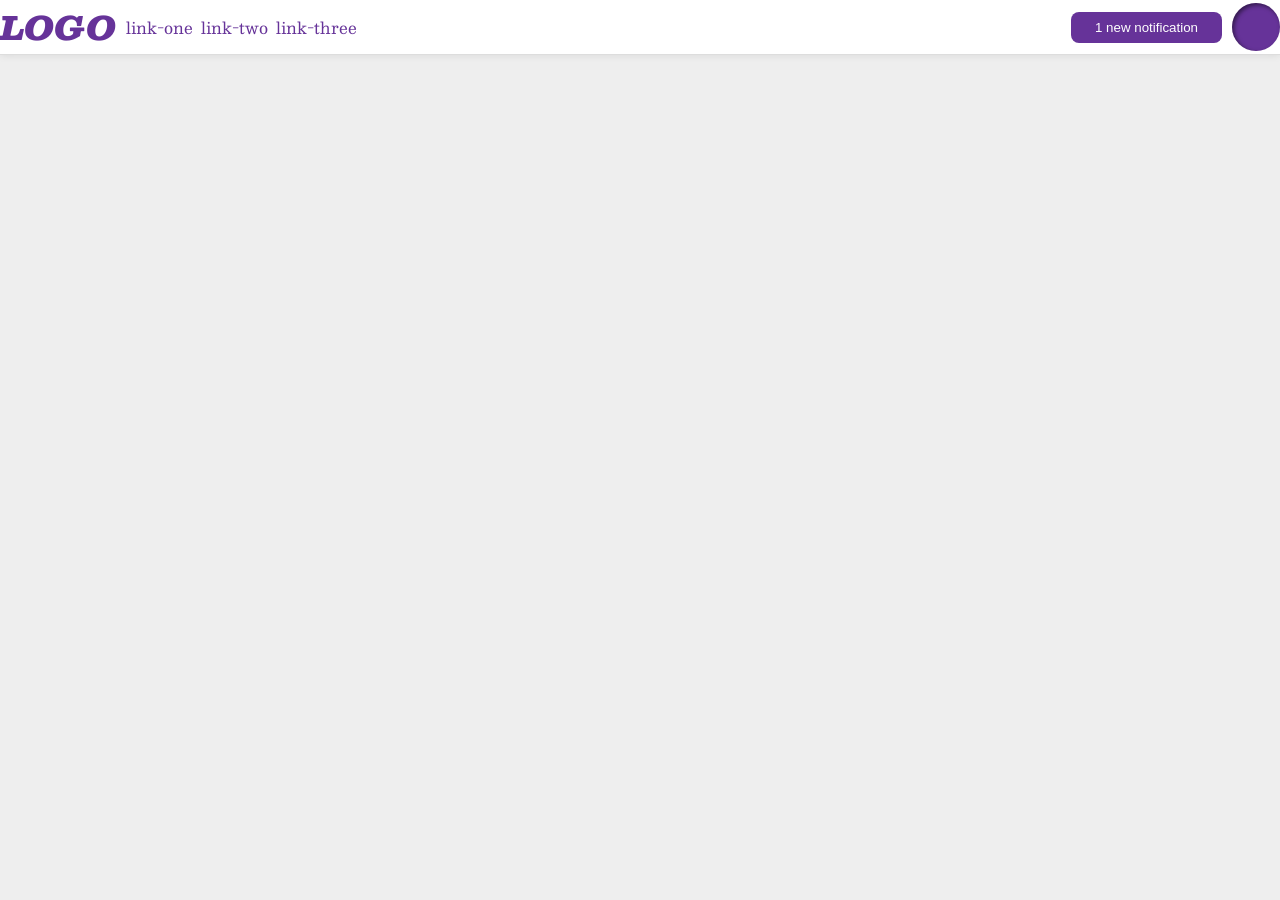
<file: foundations/flex/03-flex-header-2/index.html>
<!DOCTYPE html>
<html lang="en">
  <head>
    <meta charset="UTF-8">
    <meta http-equiv="X-UA-Compatible" content="IE=edge">
    <meta name="viewport" content="width=device-width, initial-scale=1.0">
    <title>Flex Header 2</title>
    <link rel="stylesheet" href="style.css">
  </head>
  <body>
    <div class="header">
      <div class="left-items">
        <div class="logo">
          LOGO
        </div>
        <ul class="links">
          <li><a href="https://google.com">link-one</a></li>
          <li><a href="https://google.com">link-two</a></li>
          <li><a href="https://google.com">link-three</a></li>
        </ul>
      </div>
      <div class="right-items">
        <button class="notifications">
          1 new notification
        </button>
        <div class="profile-image"></div>
      </div>
      
    </div>
  </body>
</html>
</file>
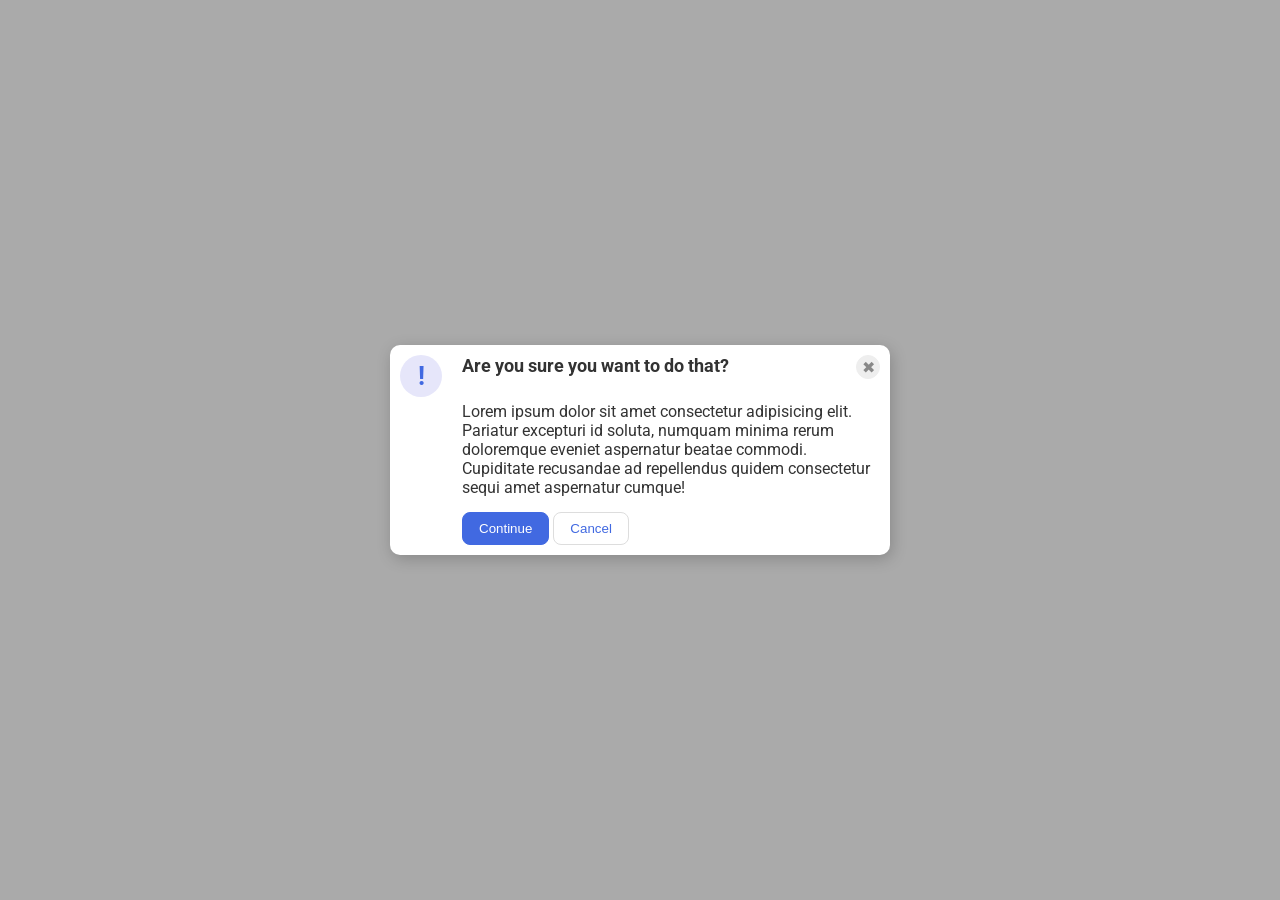
<file: foundations/flex/05-flex-modal/index.html>
<!DOCTYPE html>
<html lang="en">
  <head>
    <meta charset="UTF-8">
    <meta http-equiv="X-UA-Compatible" content="IE=edge">
    <meta name="viewport" content="width=device-width, initial-scale=1.0">
    <link rel="stylesheet" href="style.css">
    <title>Modal</title>
  </head>
  <body>
    <div class="modal">
      <div class="icon">!</div>
      <div class="items">
        <div class="up">
          <div class="header">Are you sure you want to do that?</div>
          <div class="x"><button class="close-button">✖</button></div>
        </div>
     
        <div class="text">Lorem ipsum dolor sit amet consectetur adipisicing elit. Pariatur excepturi id soluta, numquam minima rerum doloremque eveniet aspernatur beatae commodi. Cupiditate recusandae ad repellendus quidem consectetur sequi amet aspernatur cumque!</div>
        <div class="buttoms">
          <button class="continue">Continue</button>
          <button class="cancel">Cancel</button>
        </div>
      </div>
    </div>
      
  </body>
</html>
</file>
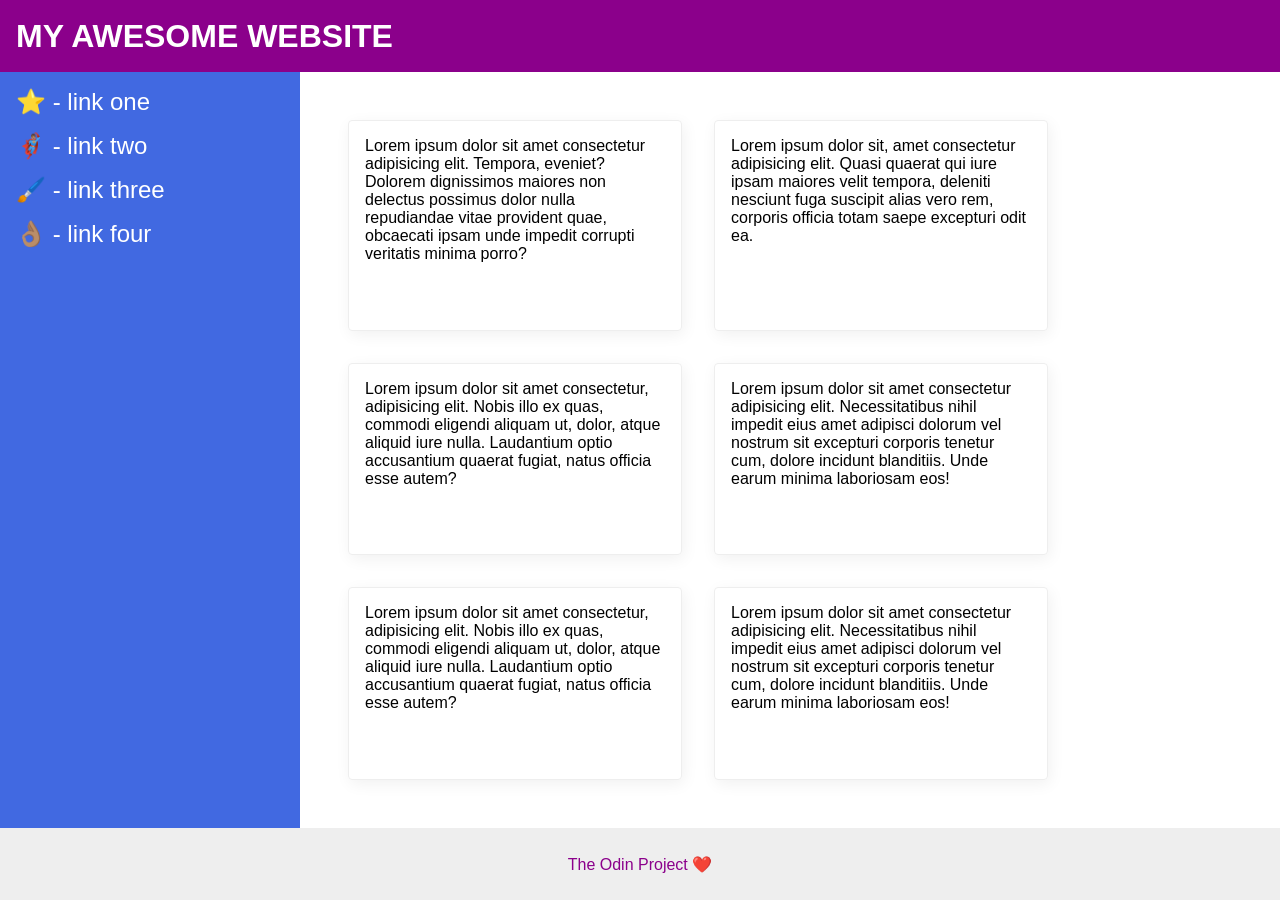
<file: foundations/flex/07-flex-layout-2/index.html>
<!DOCTYPE html>
<html lang="en">
  <head>
    <meta charset="UTF-8">
    <meta http-equiv="X-UA-Compatible" content="IE=edge">
    <meta name="viewport" content="width=device-width, initial-scale=1.0">
    <title>The Holy Grail</title>
    <link rel="stylesheet" href="style.css">
  </head>
  <body>
    <div class="header">
      MY AWESOME WEBSITE
    </div>
    <div class="body">
      <div class="sidebar">
        <ul>
          <li><a href="#">⭐ - link one</a></li>
          <li><a href="#">🦸🏽‍♂️ - link two</a></li>
          <li><a href="#">🖌️ - link three</a></li>
          <li><a href="#">👌🏽 - link four</a></li>
        </ul>
      </div>
      <div class="cards">
        <div class="card">Lorem ipsum dolor sit amet consectetur adipisicing elit. Tempora, eveniet? Dolorem dignissimos maiores non delectus possimus dolor nulla repudiandae vitae provident quae, obcaecati ipsam unde impedit corrupti veritatis minima porro?</div>
        <div class="card">Lorem ipsum dolor sit, amet consectetur adipisicing elit. Quasi quaerat qui iure ipsam maiores velit tempora, deleniti nesciunt fuga suscipit alias vero rem, corporis officia totam saepe excepturi odit ea.</div>
        <div class="card">Lorem ipsum dolor sit amet consectetur, adipisicing elit. Nobis illo ex quas, commodi eligendi aliquam ut, dolor, atque aliquid iure nulla. Laudantium optio accusantium quaerat fugiat, natus officia esse autem?</div>
        <div class="card">Lorem ipsum dolor sit amet consectetur adipisicing elit. Necessitatibus nihil impedit eius amet adipisci dolorum vel nostrum sit excepturi corporis tenetur cum, dolore incidunt blanditiis. Unde earum minima laboriosam eos!</div>
        <div class="card">Lorem ipsum dolor sit amet consectetur, adipisicing elit. Nobis illo ex quas, commodi eligendi aliquam ut, dolor, atque aliquid iure nulla. Laudantium optio accusantium quaerat fugiat, natus officia esse autem?</div>
        <div class="card">Lorem ipsum dolor sit amet consectetur adipisicing elit. Necessitatibus nihil impedit eius amet adipisci dolorum vel nostrum sit excepturi corporis tenetur cum, dolore incidunt blanditiis. Unde earum minima laboriosam eos!</div>
      </div>
    </div>
    
    <div class="footer">
      The Odin Project ❤️
    </div>
  </body>
</html>
</file>
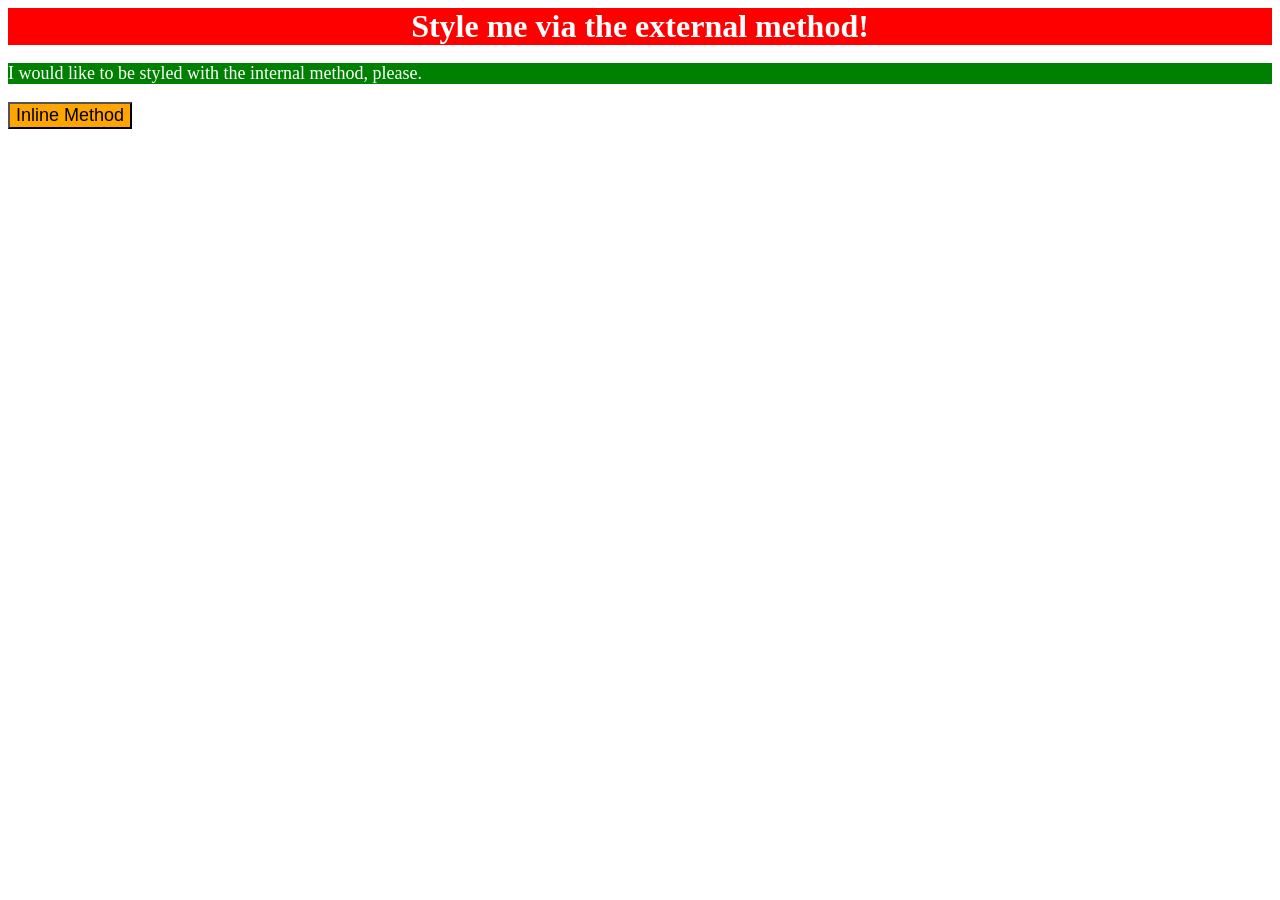
<file: foundations/intro-to-css/01-css-methods/index.html>
<!DOCTYPE html>
<html lang="en">
  <head>
    <meta charset="UTF-8">
    <meta http-equiv="X-UA-Compatible" content="IE=edge">
    <meta name="viewport" content="width=device-width, initial-scale=1.0">
    <link rel="stylesheet" href="styles.css">
    <style>
      p {
        background-color: green;
        color: white;
        font-size: 18px;
      }
    </style>
    <title>Methods for Adding CSS</title>
  </head>
  <body>
    <div>Style me via the external method!</div>
    <p>I would like to be styled with the internal method, please.</p>
    <button style="background-color: orange; font-size: 18px">Inline Method</button>
  </body>
</html>
</file>
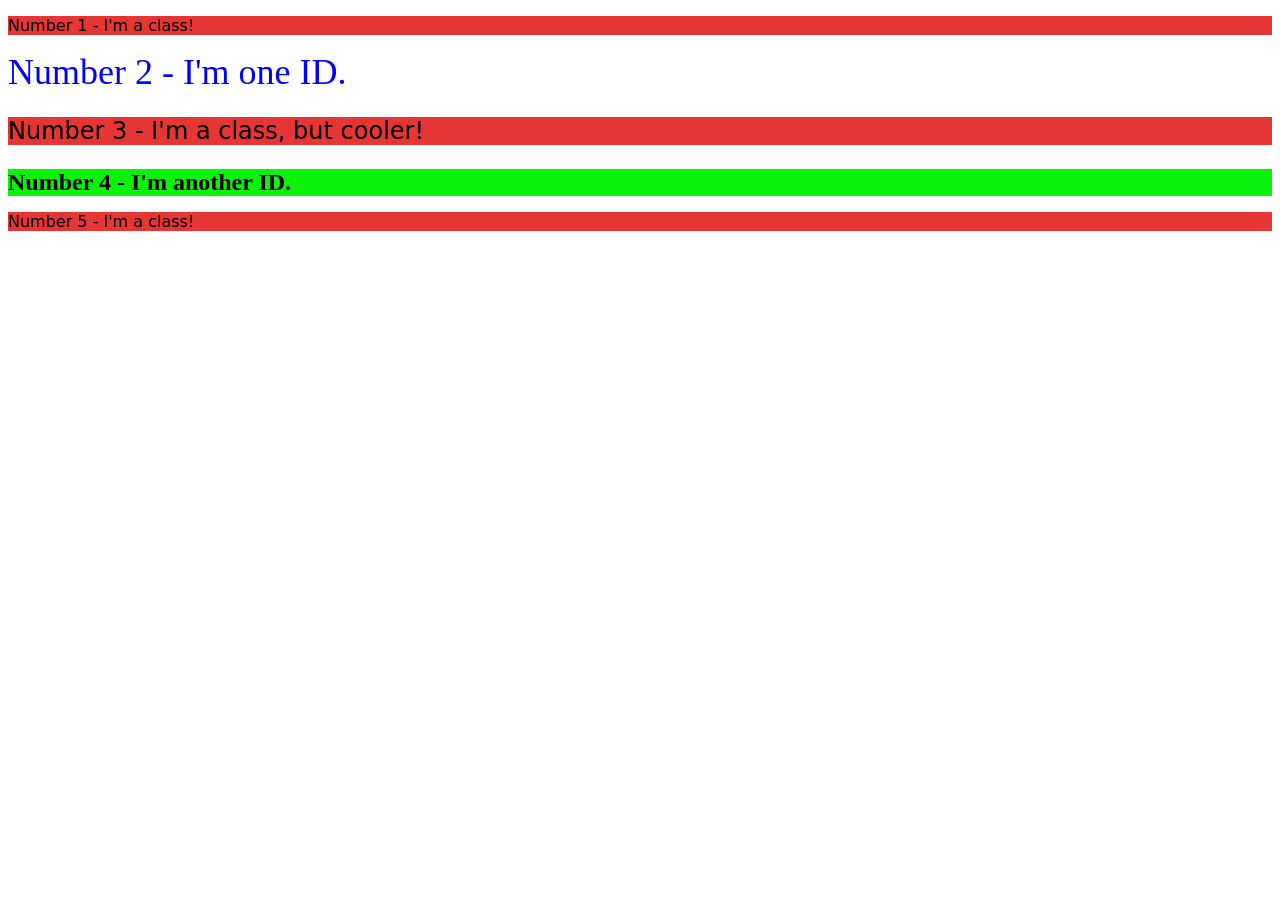
<file: foundations/intro-to-css/02-class-id-selectors/index.html>
<!DOCTYPE html>
<html lang="en">
  <head>
    <meta charset="UTF-8">
    <meta http-equiv="X-UA-Compatible" content="IE=edge">
    <meta name="viewport" content="width=device-width, initial-scale=1.0">
    <title>Class and ID Selectors</title>
    <link rel="stylesheet" href="style.css">
  </head>
  <body>
    <p class="odd">Number 1 - I'm a class!</p>
    <div id="second">Number 2 - I'm one ID.</div>
    <p class="odd three">Number 3 - I'm a class, but cooler!</p>
    <div id="four" class="three">Number 4 - I'm another ID.</div>
    <p class="odd">Number 5 - I'm a class!</p>
  </body>
</html>
</file>
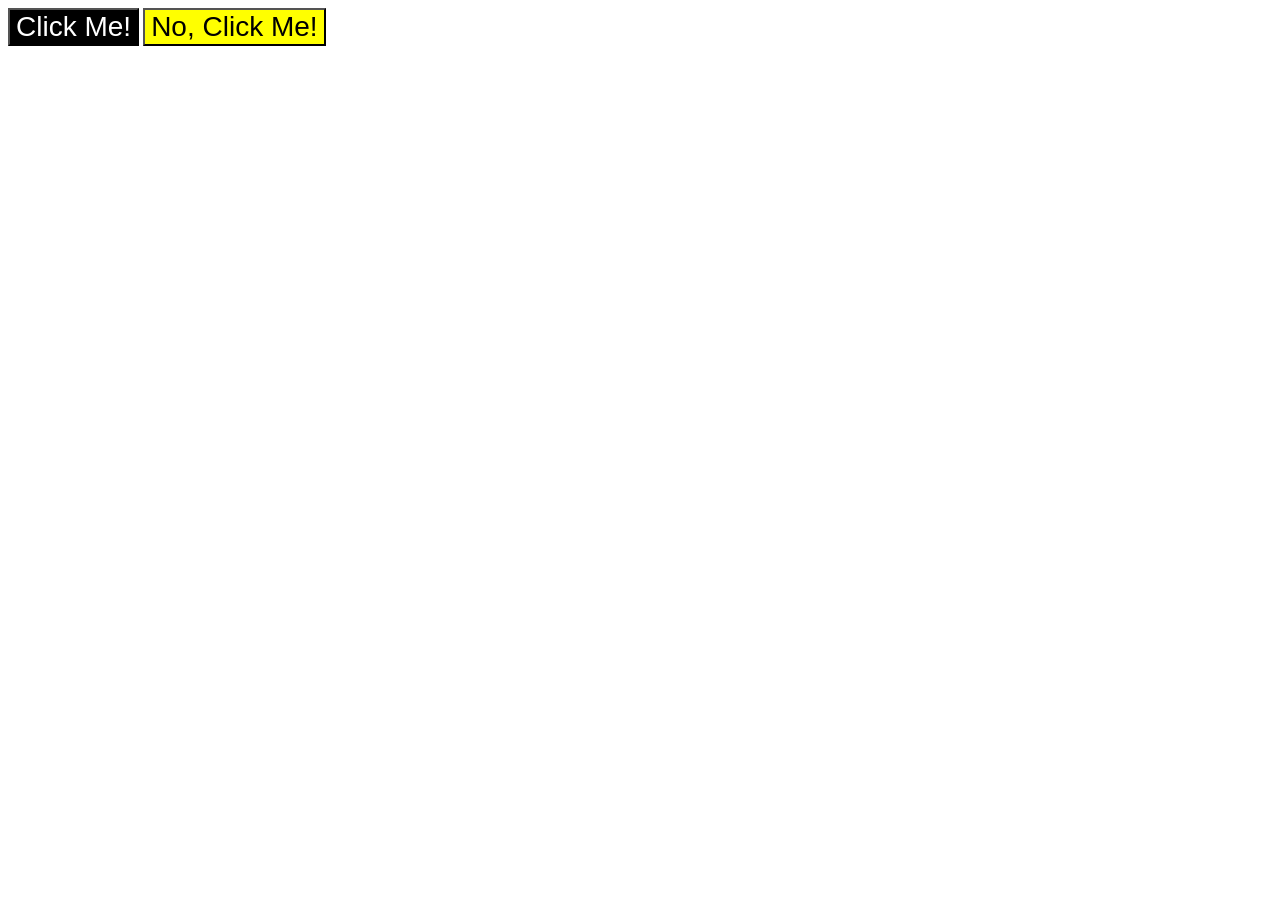
<file: foundations/intro-to-css/03-grouping-selectors/index.html>
<!DOCTYPE html>
<html lang="en">
  <head>
    <meta charset="UTF-8">
    <meta http-equiv="X-UA-Compatible" content="IE=edge">
    <meta name="viewport" content="width=device-width, initial-scale=1.0">
    <title>Grouping Selectors</title>
    <link rel="stylesheet" href="style.css">
  </head>
  <body>
    <button class="first">Click Me!</button>
    <button class="second">No, Click Me!</button>
  </body>
</html>
</file>
<file: foundations/flex/03-flex-header-2/style.css>
/* this is some magical font-importing.  
you'll learn about it later. */
@import url('https://fonts.googleapis.com/css2?family=Besley:ital,wght@0,400;1,900&display=swap');

body {
  margin: 0;
  background: #eee;
  font-family: Besley, serif;
}

.header {
  background: white;
  border-bottom: 1px solid #ddd;
  box-shadow: 0 0 8px rgba(0,0,0,.1);
  display:flex;
  flex-direction:row;
  justify-content: space-between;
}

.profile-image {
  background: rebeccapurple;
  box-shadow: inset 2px 2px 4px rgba(0,0,0,.5);
  border-radius: 50%;
  width: 48px;
  height: 48px;
}

.logo {
  color: rebeccapurple;
  font-size: 32px;
  font-weight: 900;
  font-style: italic;
}

button {
  border: none;
  border-radius: 8px;
  background: rebeccapurple;
  color: white;
  padding: 8px 24px;
}

a {
  /* this removes the line under our links */
  text-decoration: none;
  color: rebeccapurple;
}

ul {
  list-style-type: none;
  display:flex;
  margin:0;
  padding:0;
  flex-direction: row;
  gap:8px;
  
}

.left-items, .right-items {
  display:flex;
  flex-direction: row;
  gap: 10px;
  align-items:center;
}
</file>
<file: foundations/flex/05-flex-modal/style.css>
@import url('https://fonts.googleapis.com/css2?family=Roboto:wght@400;700&display=swap');

html, body {
  height: 100%;
}

body {
  font-family: Roboto, sans-serif;
  margin: 0;
  background: #aaa;
  color: #333;
  /* I'll give you this one for free lol */
  display: flex;
  align-items: center;
  justify-content: center;
}

.modal {
  background: white;
  width: 480px;
  border-radius: 10px;
  box-shadow: 2px 4px 16px rgba(0,0,0,.2);
}

.icon {
  color: royalblue;
  font-size: 26px;
  font-weight: 700;
  background: lavender;
  width: 42px;
  height: 42px;
  border-radius: 50%;
  display: flex;
  align-items: center;
  justify-content: center;
  flex-shrink: 0;
}

.close-button {
  background: #eee;
  border-radius: 50%;
  color: #888;
  font-weight: 400;
  font-size: 16px;
  height: 24px;
  width: 24px;
  display: flex;
  align-items: center;
  justify-content: center;
  border: 1px solid #eee;
  padding: 0;
}

button {
  cursor: pointer;
  padding: 8px 16px;
  border-radius: 8px;
}

button.continue {
  background: royalblue;
  border: 1px solid royalblue;
  color: white;
}

button.cancel {
  background: white;
  border: 1px solid #ddd;
  color: royalblue;
}


.items {
  display:flex;
  flex-direction: column;
  justify-content: space-between;
  gap: 15px;
}

.modal {
  padding: 10px;
  display: flex;
  flex-direction:row;
  gap: 20px;
}

.up {
  font-size: 18px;
  font-weight: 700;
  margin-bottom: 8px;
  display: flex;
  flex-direction: row;
  justify-content:space-between;
  gap: 10px;
}

.text {
  display:flex;
  align-items: center;
}


/*.x{
  flex-shrink: 2;
}*/
</file>
<file: foundations/flex/07-flex-layout-2/style.css>
body {
  font-family: -apple-system, BlinkMacSystemFont, 'Segoe UI', Roboto, Oxygen, Ubuntu, Cantarell, 'Open Sans', 'Helvetica Neue', sans-serif;
  margin: 0;
  min-height: 100vh;
}

.header {
  height: 72px;
  background: darkmagenta;
  color: white;
}

.footer {
  height: 72px;
  background: #eee;
  color: darkmagenta;
}

.sidebar {
  width: 300px;
  background: royalblue;
  box-sizing: border-box;
}

.card {
  border: 1px solid #eee;
  box-shadow: 2px 4px 16px rgba(0,0,0,.06);
  border-radius: 4px;
}

/*SOLUTIONS*/

body {
  display:flex;
  flex-direction: column;
  
}

.header {
  font-size: 32px;
  font-weight: 900;
  display:flex;
  align-items: center;
  padding-left: 16px;
}

.body {
  display:flex;
  flex:1;
  flex-direction: row;
}

ul {
  list-style: none;
  margin:0;
  padding:0;
}
li {
  padding-bottom: 16px;
}

a {
  text-decoration:none;
  color:white;
  font-size: 24px;
}

.sidebar{
  flex-shrink:0;
  padding: 16px;
}

.cards {
  display:flex;
  flex-wrap: wrap;
  padding: 48px;
  gap: 32px;
}

.card {
  width: 300px;
  padding: 16px;
}

.footer {
  display:flex;
  justify-content: center;
  align-items:center;
}
</file>
<file: foundations/intro-to-css/01-css-methods/styles.css>
div {
    background-color: red;
    color: white;
    font-size: 32px;
    text-align: center;
    font-weight: bold;

}
</file>
<file: foundations/intro-to-css/02-class-id-selectors/style.css>
/* Add CSS Styling */
.odd {
    background-color: rgb(230, 53, 53);
    font-family: "Verdana", "DejaVu Sans", sans-serif;
}

#second {
    color: blue;
    font-size: 36px;
}

.three {
    font-size: 24px;
}

#four {
    background-color: rgb(10, 241, 10);
    font-size: 24px;
    font-weight: bold;
}
</file>
<file: foundations/intro-to-css/03-grouping-selectors/style.css>
/* Add CSS Styling */
.first {
    background-color: black;
    color: white;
}

.second{
    background-color: yellow;
}

.first, 
.second{
    font-size: 28px;
    font-family: "Elvetica", "Times New Roman" sans-serif;
}
</file>
